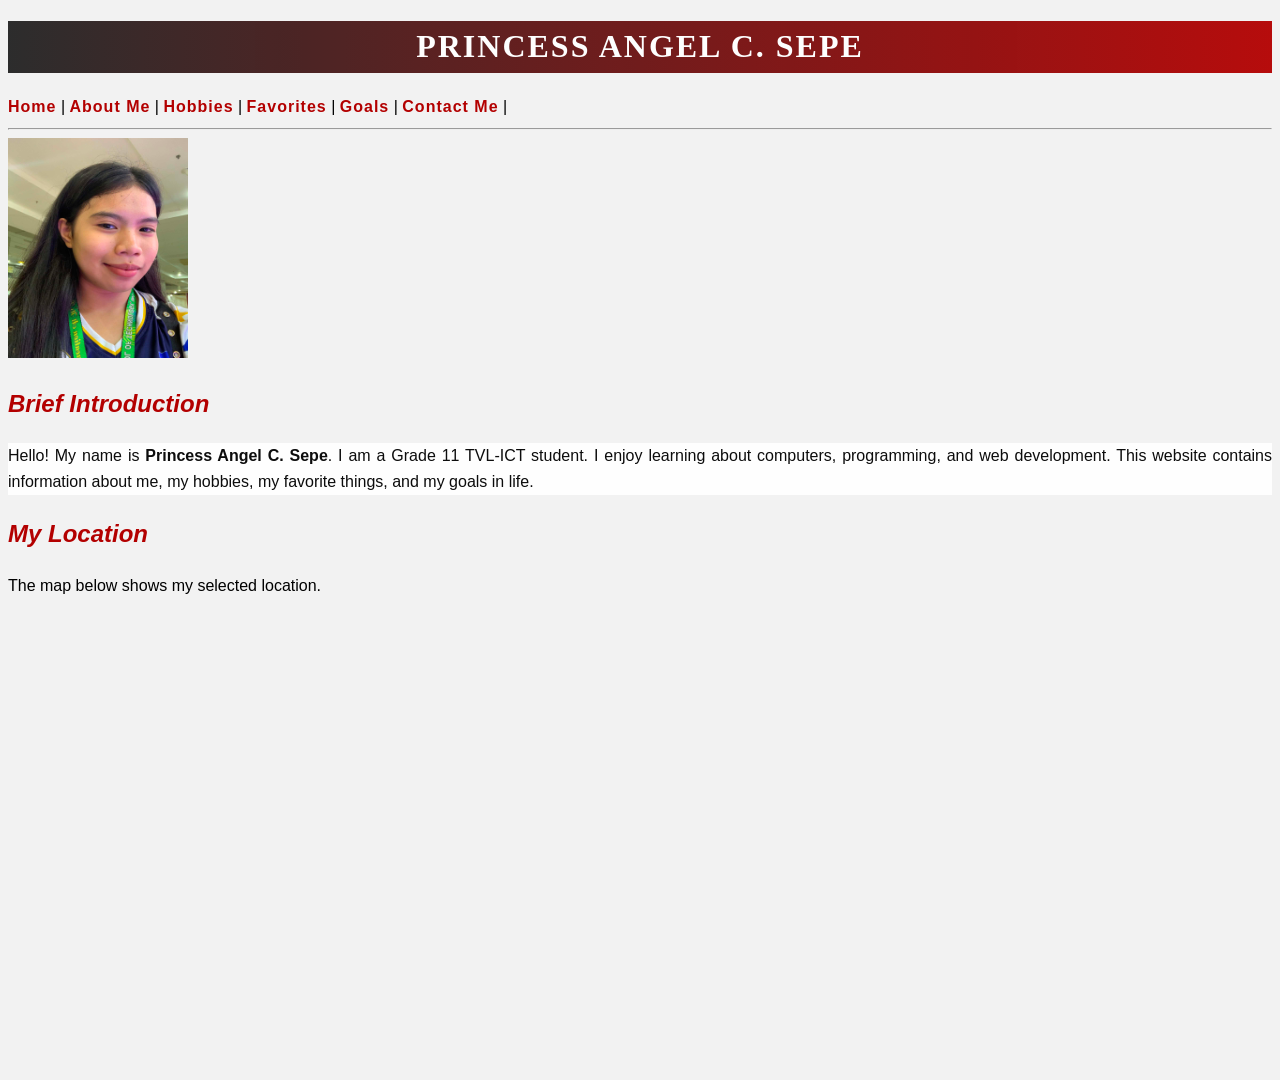
<file: index.html>
<!DOCTYPE html>
    <html>
    <head>
        <title>Home - My Personal Profile</title>
        <link rel="stylesheet" href="style.css">
    </head>

    <body>

    <h1 id="main-header">PRINCESS ANGEL C. SEPE</h1>

    <nav>
        <a class="nav-link" href="index.html">Home</a> |
        <a class="nav-link" href="about.html">About Me</a> |
        <a class="nav-link" href="hobbies.html">Hobbies</a> |
        <a class="nav-link" href="favorites.html">Favorites</a> |
        <a class="nav-link" href="goals.html">Goals</a> |
        <a class="nav-link" href="contact.html">Contact Me</a> |
    </nav>

    <hr>

    <img src="766dfbe5-80e5-4660-8e57-4e1e7ac3a6b4.jpg"
    alt="Profile Picture"
    width="180"
    height="220">

    <h2 class="section-title">Brief Introduction</h2>

    <p class="profile-info">
    Hello! My name is <b>Princess Angel C. Sepe</b>. I am a Grade 11 TVL-ICT student.
    I enjoy learning about computers, programming, and web development.
    This website contains information about me, my hobbies, my favorite things,
    and my goals in life.
    </p>

    <h2 class="section-title">My Location</h2>

    <p>
    The map below shows my selected location.
    </p>

    <iframe src="https://www.google.com/maps/embed?pb=!1m18!1m12!1m3!1d245.34540922842356!2d123.97791697307929!3d10.299678879969314!2m3!1f0!2f0!3f0!3m2!1i1024!2i768!4f13.1!3m3!1m2!1s0x33a99759ac759e73%3A0xe1af186c5b57d7e2!2sH%20Mall!5e0!3m2!1sen!2sph!4v1786430071716!5m2!1sen!2sph" width="600" height="450" style="border:0;" allowfullscreen="" loading="lazy" referrerpolicy="strict-origin-when-cross-origin"></iframe>
</file>
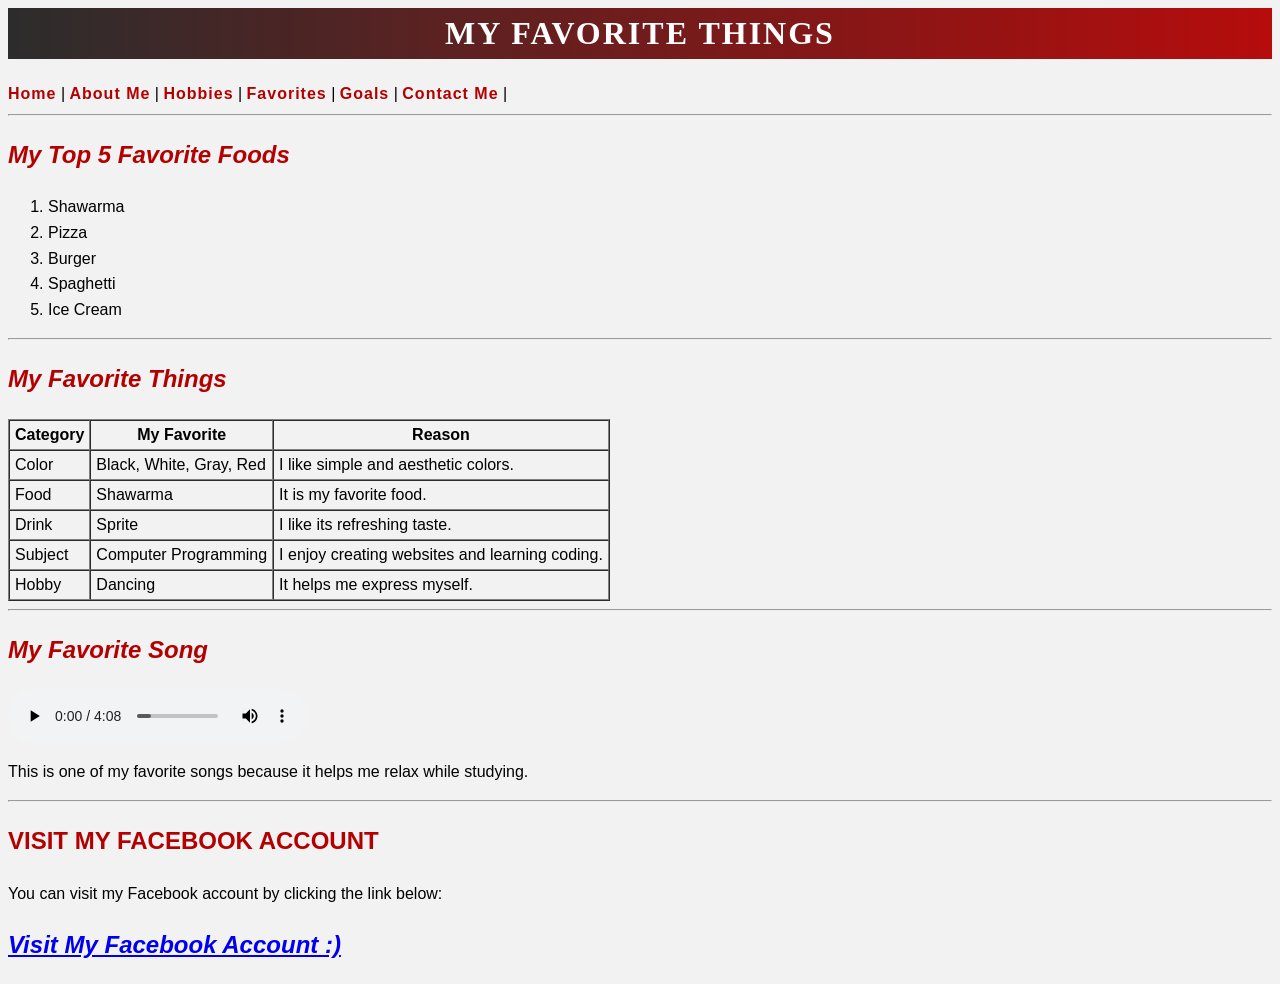
<file: favorites.html>
<title>Favorite Things</title>
 <link rel="stylesheet" href="style.css">
</head>

<body>

<h1>MY FAVORITE THINGS</h1>

<nav>
    <a class="nav-link" href="index.html">Home</a> |
    <a class="nav-link" href="about.html">About Me</a> |
    <a class="nav-link" href="hobbies.html">Hobbies</a> |
    <a class="nav-link" href="favorites.html">Favorites</a> |
    <a class="nav-link" href="goals.html">Goals</a> |
    <a class="nav-link" href="contact.html">Contact Me</a> |

</nav>

<hr>

<h2 class="section-title">My Top 5 Favorite Foods</h2>
<ol>
    <li>Shawarma</li>
    <li>Pizza</li>
    <li>Burger</li>
    <li>Spaghetti</li>
    <li>Ice Cream</li>
</ol>

<hr>

<h2 class="section-title">My Favorite Things</h2>

<table border="1" cellpadding="5" cellspacing="0">

<tr>
    <th>Category</th>
    <th>My Favorite</th>
    <th>Reason</th>
</tr>

<tr>
    <td>Color</td>
    <td>Black, White, Gray, Red</td>
    <td>I like simple and aesthetic colors.</td>
</tr>

<tr>
    <td>Food</td>
    <td>Shawarma</td>
    <td>It is my favorite food.</td>
</tr>

<tr>
    <td>Drink</td>
    <td>Sprite</td>
    <td>I like its refreshing taste.</td>
</tr>

<tr>
    <td>Subject</td>
    <td>Computer Programming</td>
    <td>I enjoy creating websites and learning coding.</td>
</tr>

<tr>
    <td>Hobby</td>
    <td>Dancing</td>
    <td>It helps me express myself.</td>
</tr>

</table>

<hr>

<h2 class="section-title">My Favorite Song</h2>

<audio controls>
    <source src="The Weeknd - Save Your Tears (Official Music Video).mp3" type="audio/mpeg">
</audio>

<p>
This is one of my favorite songs because it helps me relax while studying.
</p>

<hr>


<h2>Visit My Facebook Account</h2>

<p>
You can visit my Facebook account by clicking the link below:
</p>

<p>
<a href="https://www.facebook.com/gelahazeeey" target="_blank">
<h2 class="section-title">Visit My Facebook Account :)</h2>
</a>
</p>
</file>
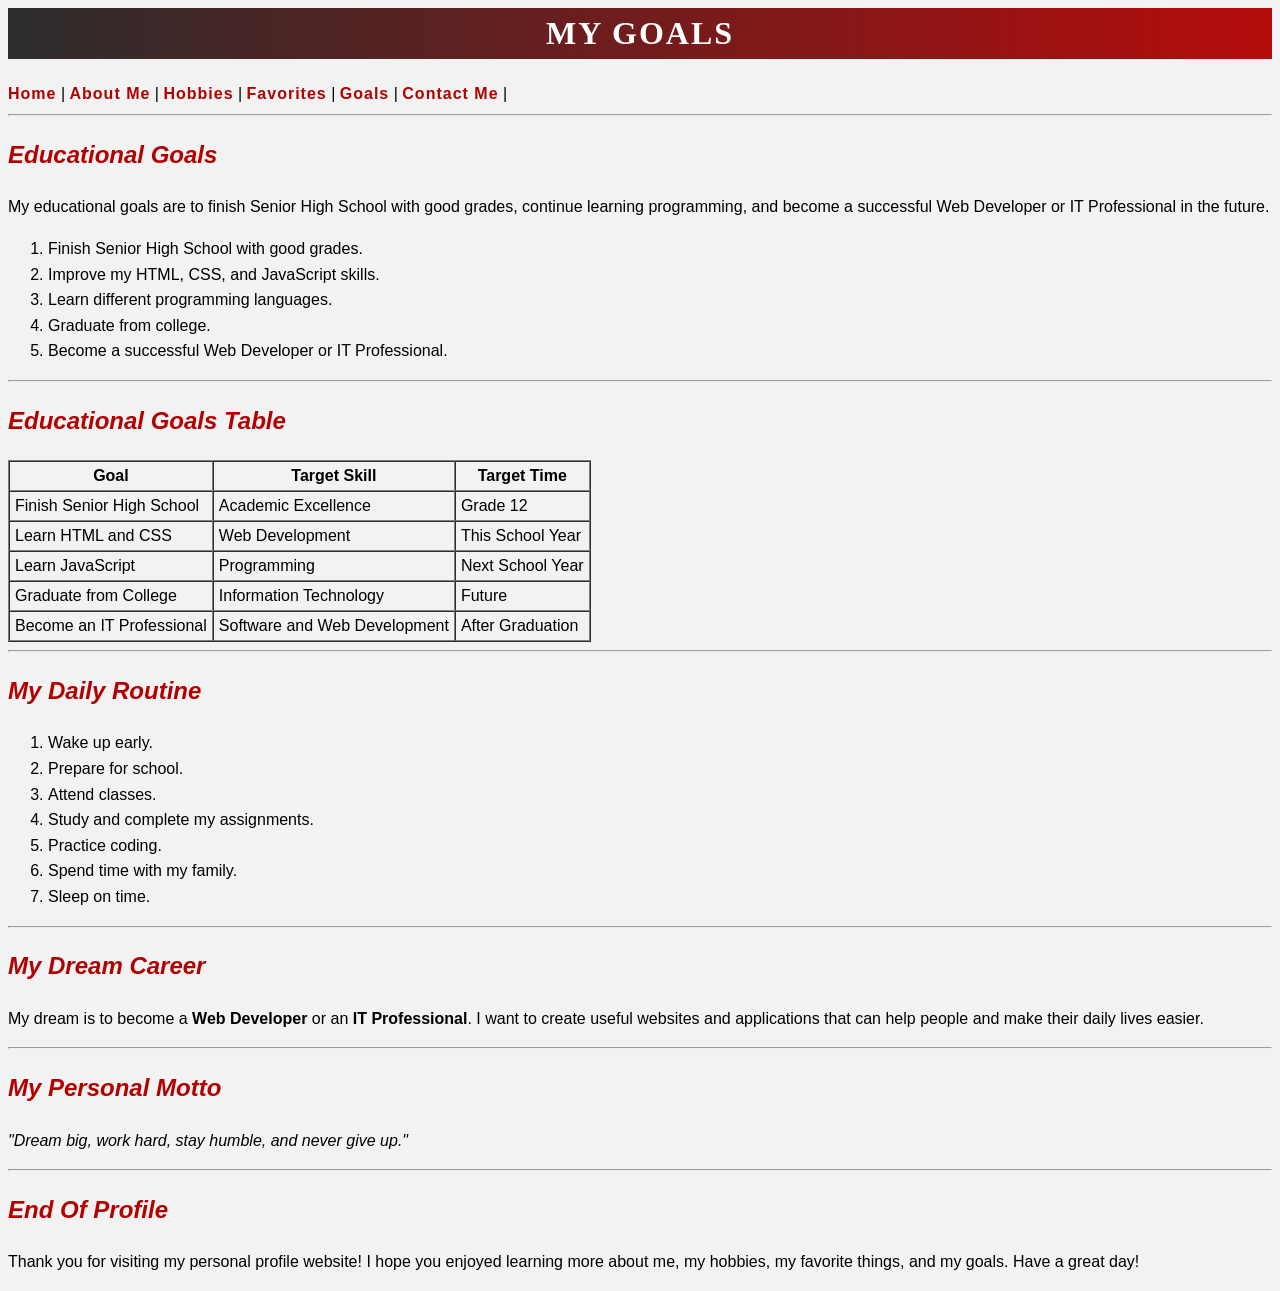
<file: goals.html>
<title>Goals</title>
  <link rel="stylesheet" href="style.css">
</head>

<body>

<h1>MY GOALS</h1>

<nav>
    <a class="nav-link" href="index.html">Home</a> |
    <a class="nav-link" href="about.html">About Me</a> |
    <a class="nav-link" href="hobbies.html">Hobbies</a> |
    <a class="nav-link" href="favorites.html">Favorites</a> |
    <a class="nav-link" href="goals.html">Goals</a> |
    <a class="nav-link" href="contact.html">Contact Me</a> |
</nav>

<hr>

<h2 class="section-title">Educational Goals</h2>

<p>
My educational goals are to finish Senior High School with good grades,
continue learning programming, and become a successful Web Developer
or IT Professional in the future.
</p>

<ol>
    <li>Finish Senior High School with good grades.</li>
    <li>Improve my HTML, CSS, and JavaScript skills.</li>
    <li>Learn different programming languages.</li>
    <li>Graduate from college.</li>
    <li>Become a successful Web Developer or IT Professional.</li>
</ol>

<hr>

<h2 class="section-title">Educational Goals Table</h2>

<table border="1" cellpadding="5" cellspacing="0">

<tr>
    <th>Goal</th>
    <th>Target Skill</th>
    <th>Target Time</th>
</tr>

<tr>
    <td>Finish Senior High School</td>
    <td>Academic Excellence</td>
    <td>Grade 12</td>
</tr>

<tr>
    <td>Learn HTML and CSS</td>
    <td>Web Development</td>
    <td>This School Year</td>
</tr>

<tr>
    <td>Learn JavaScript</td>
    <td>Programming</td>
    <td>Next School Year</td>
</tr>

<tr>
    <td>Graduate from College</td>
    <td>Information Technology</td>
    <td>Future</td>
</tr>

<tr>
    <td>Become an IT Professional</td>
    <td>Software and Web Development</td>
    <td>After Graduation</td>
</tr>

</table>

<hr>

<h2 class="section-title">My Daily Routine</h2>

<ol>
    <li>Wake up early.</li>
    <li>Prepare for school.</li>
    <li>Attend classes.</li>
    <li>Study and complete my assignments.</li>
    <li>Practice coding.</li>
    <li>Spend time with my family.</li>
    <li>Sleep on time.</li>
</ol>

<hr>

<h2 class="section-title">My Dream Career</h2>

<p>
My dream is to become a <b>Web Developer</b> or an
<b>IT Professional</b>. I want to create useful websites
and applications that can help people and make their
daily lives easier.
</p>

<hr>

<h2 class="section-title">My Personal Motto</h2>

<p>
<i>"Dream big, work hard, stay humble, and never give up."</i>
</p>

<hr>
<h2 class="section-title">End of Profile</h2>

<p>
Thank you for visiting my personal profile website!
I hope you enjoyed learning more about me, my hobbies,
my favorite things, and my goals. Have a great day!
</p>

</body>
</html>
</file>
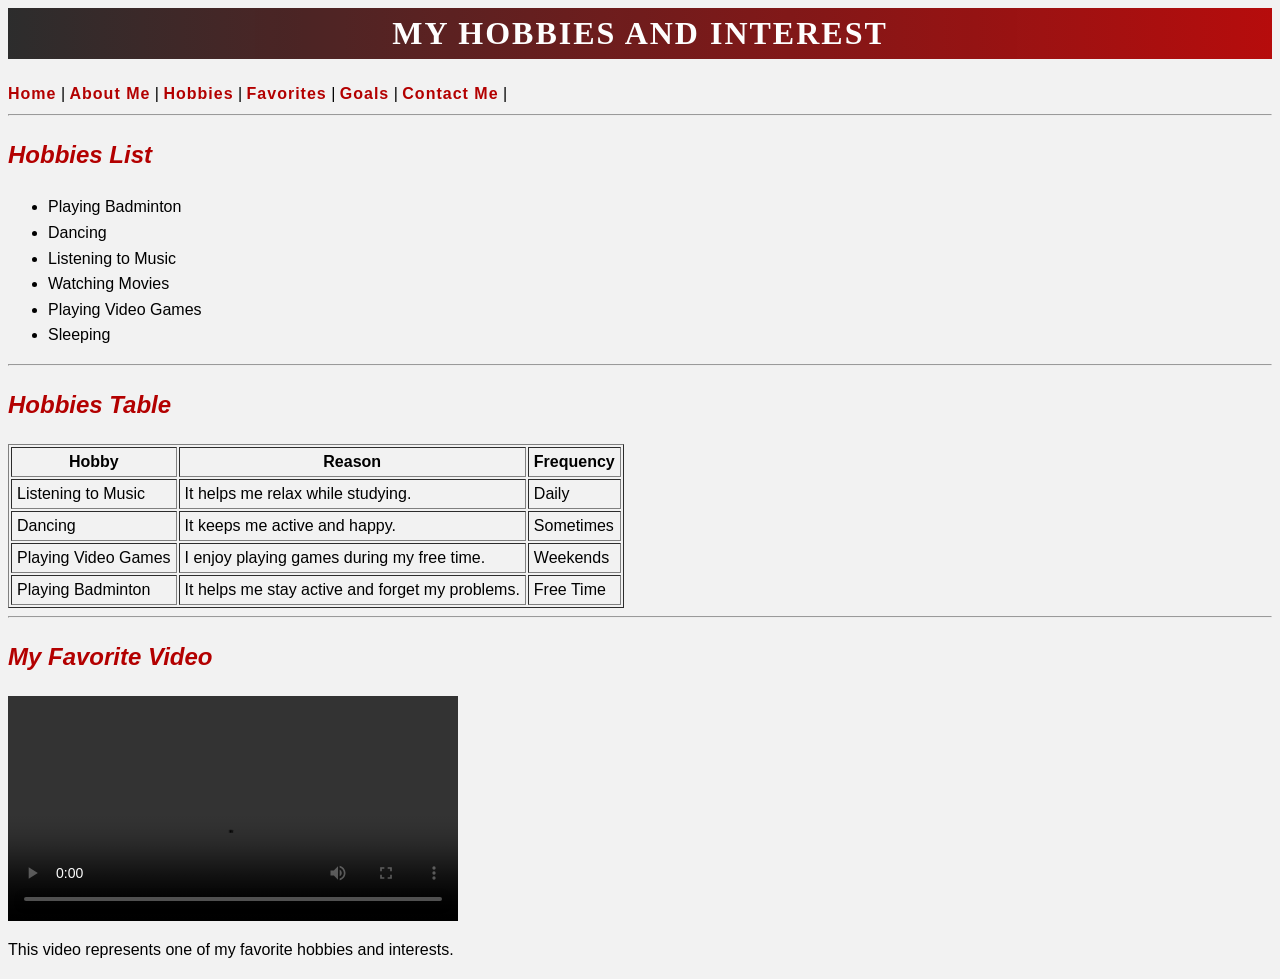
<file: hobbies.html>
<title>Hobbies and Interests</title>
 <link rel="stylesheet" href="style.css">
</head>

<body>

<h1>MY HOBBIES AND INTEREST</h1>

<nav>
    <a class="nav-link" href="index.html">Home</a> |
    <a class="nav-link" href="about.html">About Me</a> |
    <a class="nav-link" href="hobbies.html">Hobbies</a> |
    <a class="nav-link" href="favorites.html">Favorites</a> |
    <a class="nav-link" href="goals.html">Goals</a> |
    <a class="nav-link" href="contact.html">Contact Me</a> |
</nav>

<hr>

<h2 class="section-title">Hobbies List</h2>

<ul>
    <li>Playing Badminton</li>
    <li>Dancing</li>
    <li>Listening to Music</li>
    <li>Watching Movies</li>
    <li>Playing Video Games</li>
    <li>Sleeping</li>
</ul>

<hr>

<h2 class="section-title">Hobbies Table</h2>

<table border="1" cellpadding="5">

<tr>
    <th>Hobby</th>
    <th>Reason</th>
    <th>Frequency</th>
</tr>

<tr>
    <td>Listening to Music</td>
    <td>It helps me relax while studying.</td>
    <td>Daily</td>
</tr>

<tr>
    <td>Dancing</td>
    <td>It keeps me active and happy.</td>
    <td>Sometimes</td>
</tr>

<tr>
    <td>Playing Video Games</td>
    <td>I enjoy playing games during my free time.</td>
    <td>Weekends</td>
</tr>

<tr>
    <td>Playing Badminton</td>
    <td>It helps me stay active and forget my problems.</td>
    <td>Free Time</td>
</tr>

</table>

<hr>

<h2 class="section-title">My Favorite Video</h2>

<video width="450" controls>
    <source src="SHUTTLE STRIKE  BADMINTON PROMO VIDEO  YONEX  By _- Studio11 Film's.mp4" type="video/mp4">
</video>

<p>
This video represents one of my favorite hobbies and interests.
</p>
</file>
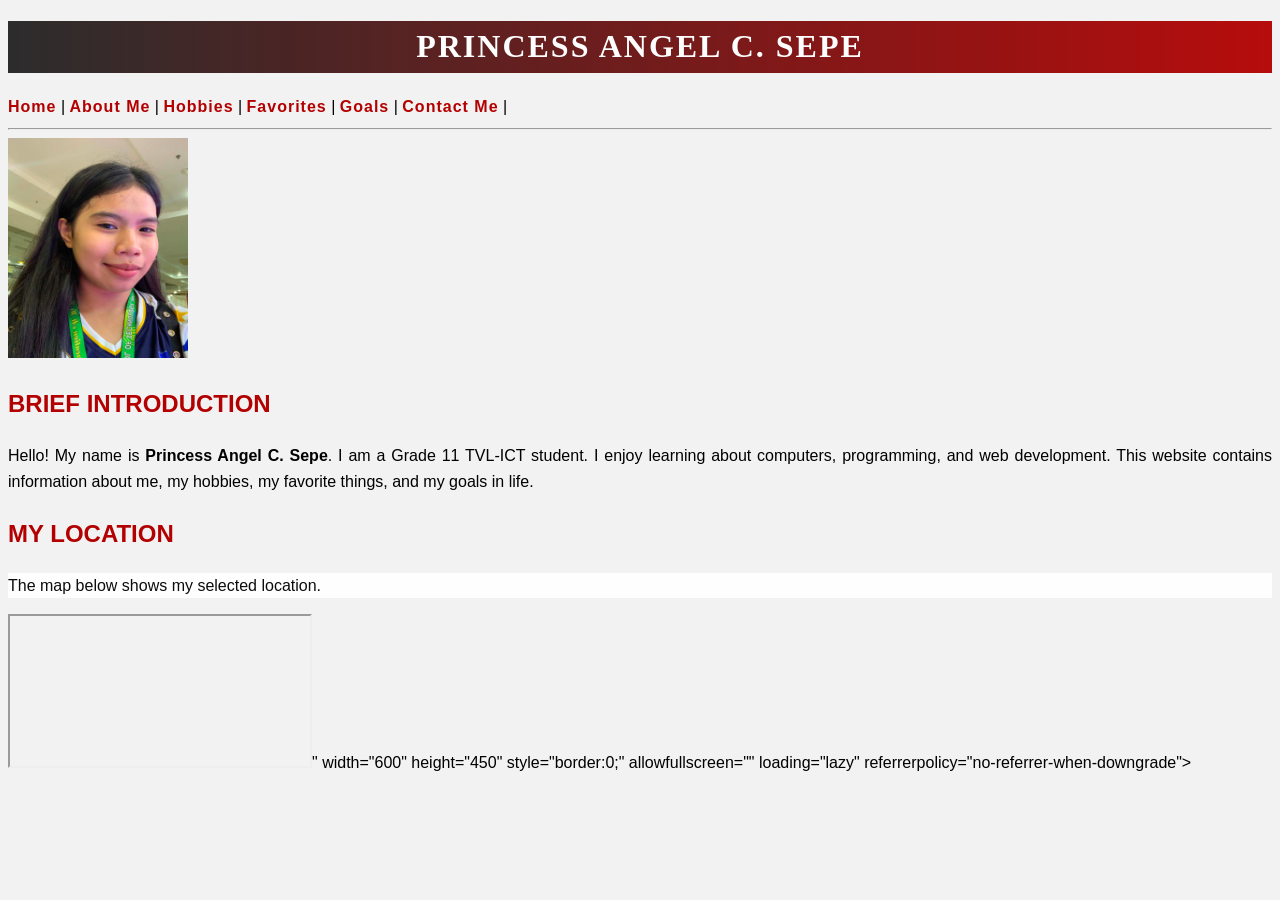
<file: homepage.html>
<!DOCTYPE html>
<html>
<head>
    <title>Home - My Personal Profile</title>
    <link rel="stylesheet" href="style.css">
</head>

<body>

<h1>PRINCESS ANGEL C. SEPE</h1>

<nav>
    <a class="nav-link" href="homepage.html">Home</a> |
    <a class="nav-link" href="about.html">About Me</a> |
    <a class="nav-link" href="hobbies.html">Hobbies</a> |
    <a class="nav-link" href="favorites.html">Favorites</a> |
    <a class="nav-link" href="goals.html">Goals</a> |
    <a class="nav-link" href="contact.html">Contact Me</a> |
</nav>

<hr>

<img src="766dfbe5-80e5-4660-8e57-4e1e7ac3a6b4.jpg"
alt="Profile Picture"
width="180"
height="220">

<h2>Brief Introduction</h2>

<p>
Hello! My name is <b>Princess Angel C. Sepe</b>. I am a Grade 11 TVL-ICT student.
I enjoy learning about computers, programming, and web development.
This website contains information about me, my hobbies, my favorite things,
and my goals in life.
</p>

<h2>My Location</h2>

<p class="profile-info">
The map below shows my selected location.
</p>

<iframe
    src="https://www.google.com/maps?q=H+Mall+Lapu-Lapu+City&output=embed"></iframe>"
    width="600"
    height="450"
    style="border:0;"
    allowfullscreen=""
    loading="lazy"
    referrerpolicy="no-referrer-when-downgrade">
</iframe>
</file>
<file: style.css>
body {
    color: black;
    background-color: #f2f2f2;
    font-family: Arial, sans-serif;
    font-size: 16px;
    line-height: 1.6;
}

/* ELEMENT SELECTORS */

h1 {
    color: white;
    background: linear-gradient(to right, #222222, #b30000);
    text-align: center;
    font-family: Georgia, serif;
    font-size: 32px;
    font-weight: bold;
    letter-spacing: 2px;
    text-transform: capitalize;
    opacity: 0.95;
}

h2 {
    color: #b30000;
    font-weight: bold;
    text-transform: uppercase;
}

p {
    color: black;
    font-family: Arial, sans-serif;
    font-size: 16px;
    line-height: 1.6;
    text-align: justify;
}

/* CLASS SELECTORS */

.nav-link {
    color: #b30000;
    font-weight: bold;
    text-decoration: none;
    letter-spacing: 1px;
}

.profile-info {
    background-color: white;
    opacity: 0.95;
}

.section-title {
    color: #b30000;
    font-weight: bold;
    font-style: italic;
    text-transform: capitalize;
}

.form-label {
    color: #222222;
    font-weight: bold;
    font-size: 16px;
}

/* ID SELECTORS */

#main-header {
    background: linear-gradient(to right, #222222, #b30000);
    color: white;
    text-align: center;
    opacity: 0.95;
}

#contact-section {
    background-color: #2e2a2a;
    color: white;
    opacity: 0.95;
}

/* MULTIPLE CLASSES */

.btn {
    font-weight: bold;
    text-decoration: none;
}

.primary {
    color: white;
    background-color: #b30000;
    font-size: 16px;
}
</file>
